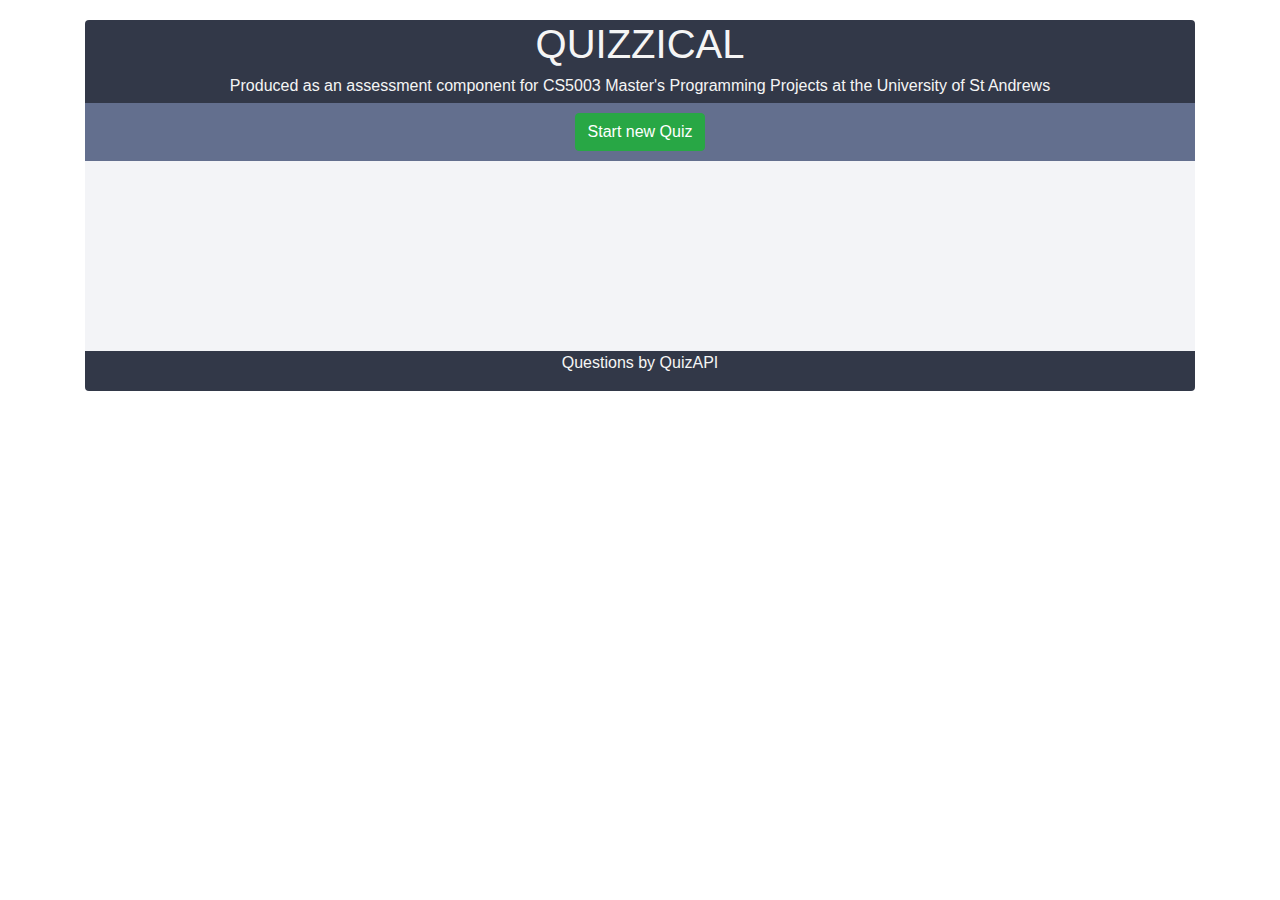
<file: index.html>
<!--
  Copyright (c) 2024 Lena Korfmacher

  This software is licensed under the MIT License.
  For more information, see the LICENSE file in the root of this repository.
-->


<!DOCTYPE html>
<html lang="en">
<head>
    <meta charset="UTF-8">
    <meta name="viewport" content="width=device-width, initial-scale=1.0">
    <title>Quizzical</title>
    <!-- Link to Bootstrap stylesheet -->
    <link rel="stylesheet" href="https://cdn.jsdelivr.net/npm/bootstrap@4.4.1/dist/css/bootstrap.min.css" integrity="sha384-Vkoo8x4CGsO3+Hhxv8T/Q5PaXtkKtu6ug5TOeNV6gBiFeWPGFN9MuhOf23Q9Ifjh" crossorigin="anonymous">
    <link rel="stylesheet" href="styles.css">
    <script src="quizzical.js"></script>
</head>

<body class="container">
    <!-- Header -->
    <header class="rounded-top">
        <h1>QUIZZICAL</h1>
        <h6>Produced as an assessment component for CS5003 Master's Programming Projects at the University of St Andrews</h6>
    </header>
    <!-- Main -->
    <main>
        <!-- Navigation bar to start and end a game -->
        <nav id="header-nav">
            <button id="startBtn" class="btn btn-success">Start new Quiz</button>
            <button id="endQuiz" class="btn btn-danger">End Quiz</button>
        </nav>
        <!-- Main content will be inserted here -->
        <div id="form">
            <p id="warning" class="alert alert-danger"></p>
            <p id="bonusCard" class="alert alert-success"></p>
            <p id="questionCard" class="alert alert-primary"></p>
            <div id="answerDiv">
                <!-- Answer choices will be generated by JS and inserted here -->
            </div>
        </div>
        <!-- Info bar with timer and score tracking infos -->
        <div id="info">
            <div id="timerDiv">
                <p id="timer"></p>
            </div>
            <div id="infoDiv">
                <p id="quizRound" class="rounded">Round </p>
                <p id="chosenCategory">Bonus Category: </p>
                <p id="noOfCorrectAnswers">Correct: </p>
                <p id="noOfWrongAnswers">Wrong: </p>
                <p id="currentScore">Score: </p>
                <p id="bestScore">Best Score: </p>
            </div>
        </div>
        <div id="difficultyDiv">
            <button id="random" class="btn btn-dark">Random</button>
            <button id="easy" class="btn btn-warning">Easy</button>
            <button id="medium" class="btn btn-warning">Medium</button>
            <button id="hard" class="btn btn-warning">Hard</button>
        </div>
        <!-- Navigation bar with joker -->
        <nav id="footer-nav">  
            <button id="50:50joker" class="btn btn-light">50:50 Joker</button>
            <button id="pauseTimer" class="btn btn-light">Pause Timer</button>
        </nav>
    </main>
    <!-- Footer -->
    <footer class="rounded-bottom">
        <p>Questions by QuizAPI</p>
    </footer>
</body>
</html>
</file>
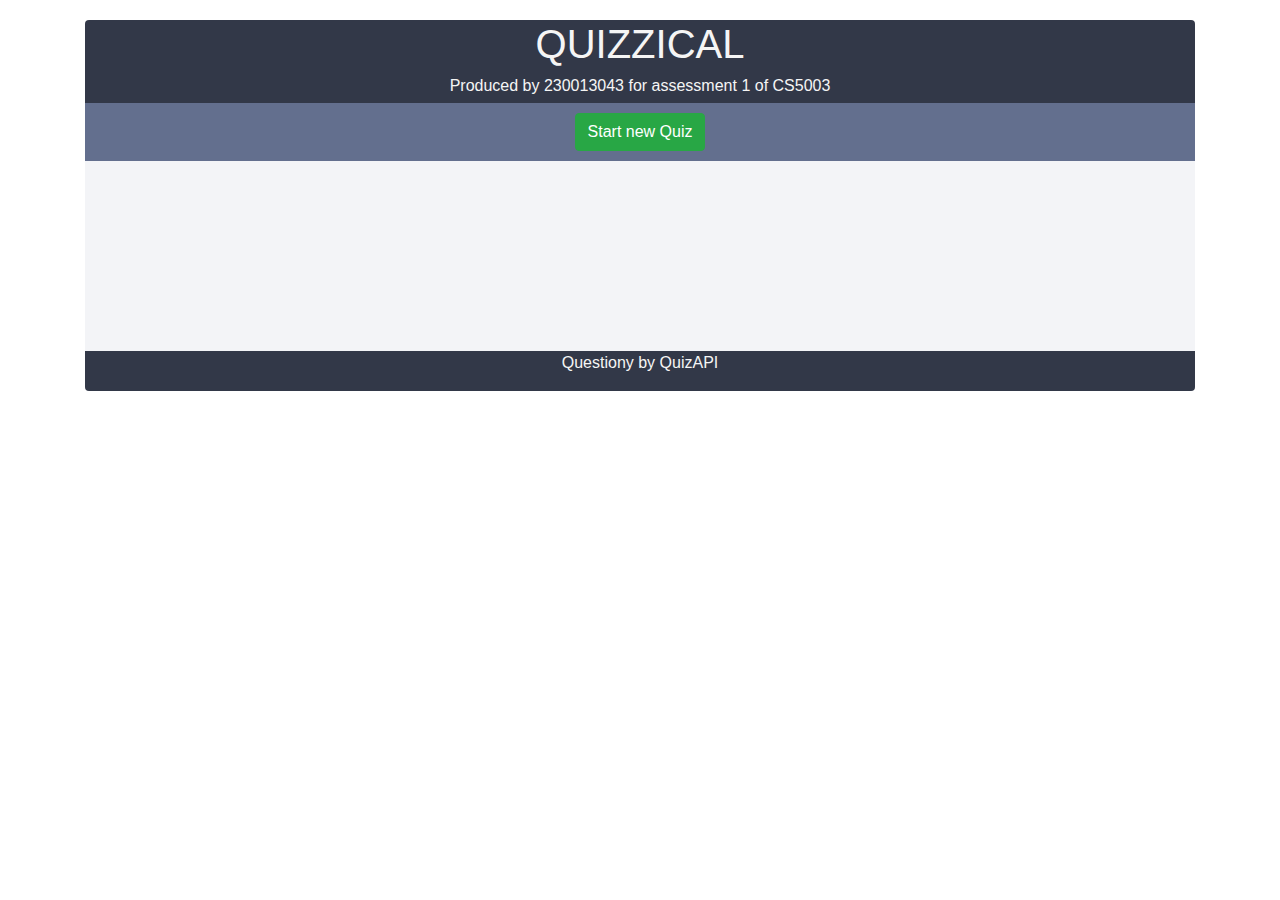
<file: web_app.html>
<!DOCTYPE html>
<html lang="en">
<head>
    <meta charset="UTF-8">
    <meta name="viewport" content="width=device-width, initial-scale=1.0">
    <title>Quizzical</title>
    <!-- Link to Bootstrap stylesheet. Bootstrap was used only for styling purposes.
    https://getbootstrap.com/docs/4.4/getting-started/introduction/ (last accessed 31/01/24) -->
    <link rel="stylesheet" href="https://cdn.jsdelivr.net/npm/bootstrap@4.4.1/dist/css/bootstrap.min.css" integrity="sha384-Vkoo8x4CGsO3+Hhxv8T/Q5PaXtkKtu6ug5TOeNV6gBiFeWPGFN9MuhOf23Q9Ifjh" crossorigin="anonymous">
    <link rel="stylesheet" href="styles.css">
    <script src="quizzical.js"></script>
</head>

<body class="container">
    <!-- Header -->
    <header class="rounded-top">
        <h1>QUIZZICAL</h1>
        <h6>Produced by 230013043 for assessment 1 of CS5003</h6>
    </header>
    <!-- Main -->
    <main>
        <!-- Navigation bar to start and end a game -->
        <nav id="header-nav">
            <button id="startBtn" class="btn btn-success">Start new Quiz</button>
            <button id="endQuiz" class="btn btn-danger">End Quiz</button>
        </nav>
        <!-- Main content will be inserted here -->
        <div id="form">
            <p id="warning" class="alert alert-danger"></p>
            <p id="bonusCard" class="alert alert-success"></p>
            <p id="questionCard" class="alert alert-primary"></p>
            <div id="answerDiv">
                <!-- Answer choices will be generated by JS and inserted here -->
            </div>
        </div>
        <!-- Info bar with timer and score tracking infos -->
        <div id="info">
            <div id="timerDiv">
                <p id="timer"></p>
            </div>
            <div id="infoDiv">
                <p id="quizRound" class="rounded">Round </p>
                <p id="chosenCategory">Bonus Category: </p>
                <p id="noOfCorrectAnswers">Correct: </p>
                <p id="noOfWrongAnswers">Wrong: </p>
                <p id="currentScore">Score: </p>
                <p id="bestScore">Best Score: </p>
            </div>
        </div>
        <div id="difficultyDiv">
            <button id="random" class="btn btn-dark">Random</button>
            <button id="easy" class="btn btn-warning">Easy</button>
            <button id="medium" class="btn btn-warning">Medium</button>
            <button id="hard" class="btn btn-warning">Hard</button>
        </div>
        <!-- Navigation bar with joker -->
        <nav id="footer-nav">  
            <button id="50:50joker" class="btn btn-light">50:50 Joker</button>
            <button id="pauseTimer" class="btn btn-light">Pause Timer</button>
        </nav>
    </main>
    <!-- Footer -->
    <footer class="rounded-bottom">
        <p>Questiony by QuizAPI</p>
    </footer>
</body>
</html>
</file>
<file: styles.css>
/*
 * Copyright (c) 2024 Lena Korfmacher
 *
 * This software is licensed under the MIT License.
 * For more information, see the LICENSE file in the root of this repository.
 */

body {
    margin: 20px;
}

header, footer {
    background-color: #323848;
    color: whitesmoke;
    display: grid;
    justify-items: center;
}

main {
    background-color: #f3f4f7;
}

nav {
    background-color: #636f8e;
    display: flex;
    justify-content: center;
}

#difficultyDiv {
    background-color: #aab2c7;
    display: flex;
    justify-content: center;
}

#questionCard, #warning, #bonusCard {
    margin: 20px;
    display: none;
    justify-items: center;
}

#answerDiv {
    min-height: 150px;
    margin: 20px;
    display: flex;
    flex-direction: column;
    align-items: center;
}

button {
    margin: 10px;
}

label {
    min-width: 200px;
    width: 50%;
    text-align: center;
    margin-bottom: 10px;
}

#info {
    display: flex;
    align-items: center;
    flex-direction: column;
    background-color: #d7dbe3;
}

#infoDiv {
    display: flex;
    flex-direction: row;
}

#infoDiv p {
    margin: 10px;
    padding: 5px;
    color:  #323848;
}

#quizRound, #bestScore {
    border-radius: 5px;
    border: 1px solid  #323848;
}

#footer-nav button, #info, #endQuiz, #difficultyDiv button {
    display: none;
}

#timer {
    font-size: 36px;
    color: white;
    padding-top: 10px;
    animation: pulse 1s infinite;
}

/* Pulse Effect, taken from https://www.florin-pop.com/blog/2019/03/css-pulse-effect/ (last accessed 04/02/24)
with own adjustments. Pulsing timer scales the countdown display every second by expanding and shrinking the timer value */
@keyframes pulse {
    0% { transform: scale(1); }
    50% { transform: scale(1.3); }
    100% { transform: scale(1); }
}
</file>
